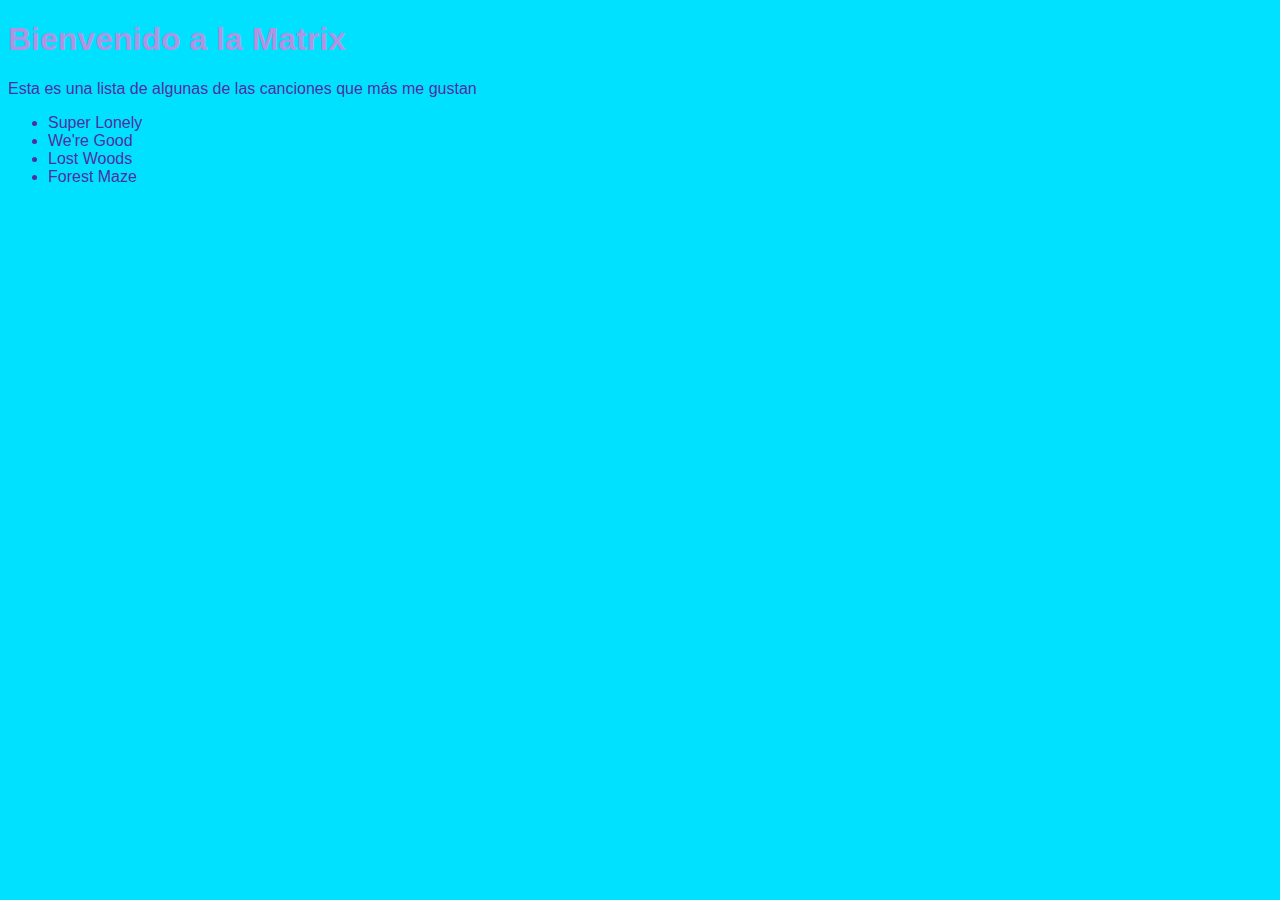
<file: cs/cs01/index.html>
<!DOCTYPE html>

<html>

  <!-- Esto es un comentario -->

  <head>
    <title>Hola Mundo Cs01</title>

    <!-- Estilo personalizado -->
    <link rel="stylesheet" type="text/css" href="style.css"/>

  </head>

  <body>
    <h1>Bienvenido a la Matrix</h1>

    <p> Esta es una lista de algunas de las canciones que más me gustan</p>

    <ul>
      <li>Super Lonely</li>
      <li>We're Good</li>
      <li>Lost Woods</li>
      <li>Forest Maze</li>
    </ul>

    <!-- Script -->
    <script src="script.js"></script>

  </body>

</html>
</file>
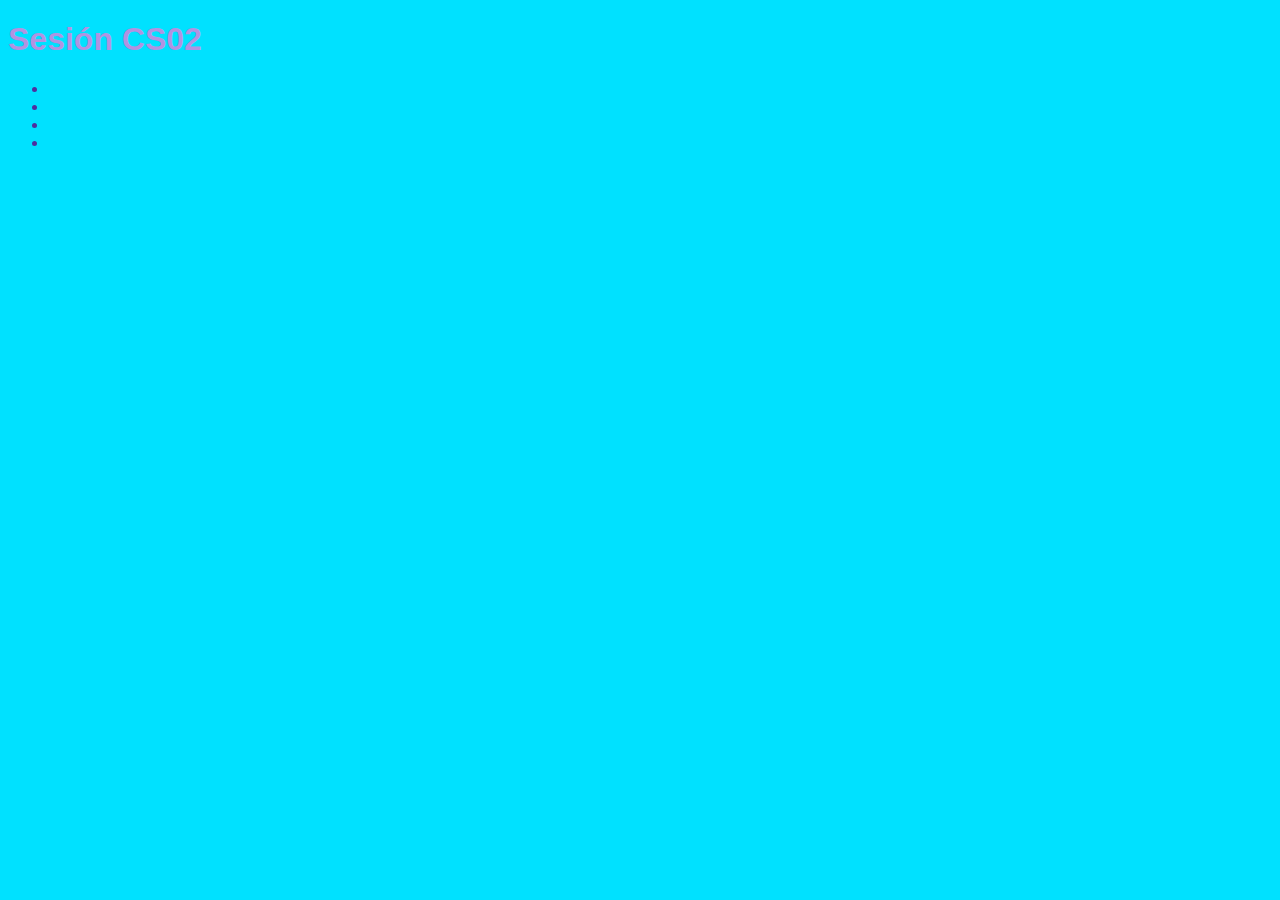
<file: cs/cs02/index.html>
<!DOCTYPE html>

<html>

  <!-- Esto es un comentario -->

  <head>
    <title>CS02</title>

    <!-- Estilo personalizado -->
    <link rel="stylesheet" type="text/css" href="style.css"/>

  </head>

  <body>
    <h1>Sesión CS02</h1>

    <p></p>

    <ul>
      <li></li>
      <li></li>
      <li></li>
      <li></li>
    </ul>

    <!-- Script -->
    <script src="script.js"></script>

  </body>

</html>
</file>
<file: cs/cs01/style.css>
body {
  background-color: #00E1FF;
  font-family: Verdana, sans-serif;
}

h1 {
  color: #B193E1;
}

p, ul {
  color: #4F2F9F;
}
</file>
<file: cs/cs02/style.css>
body {
  background-color: #00E1FF;
  font-family: Verdana, sans-serif;
}

h1 {
  color: #B193E1;
}

p, ul {
  color: #4F2F9F;
}
</file>
